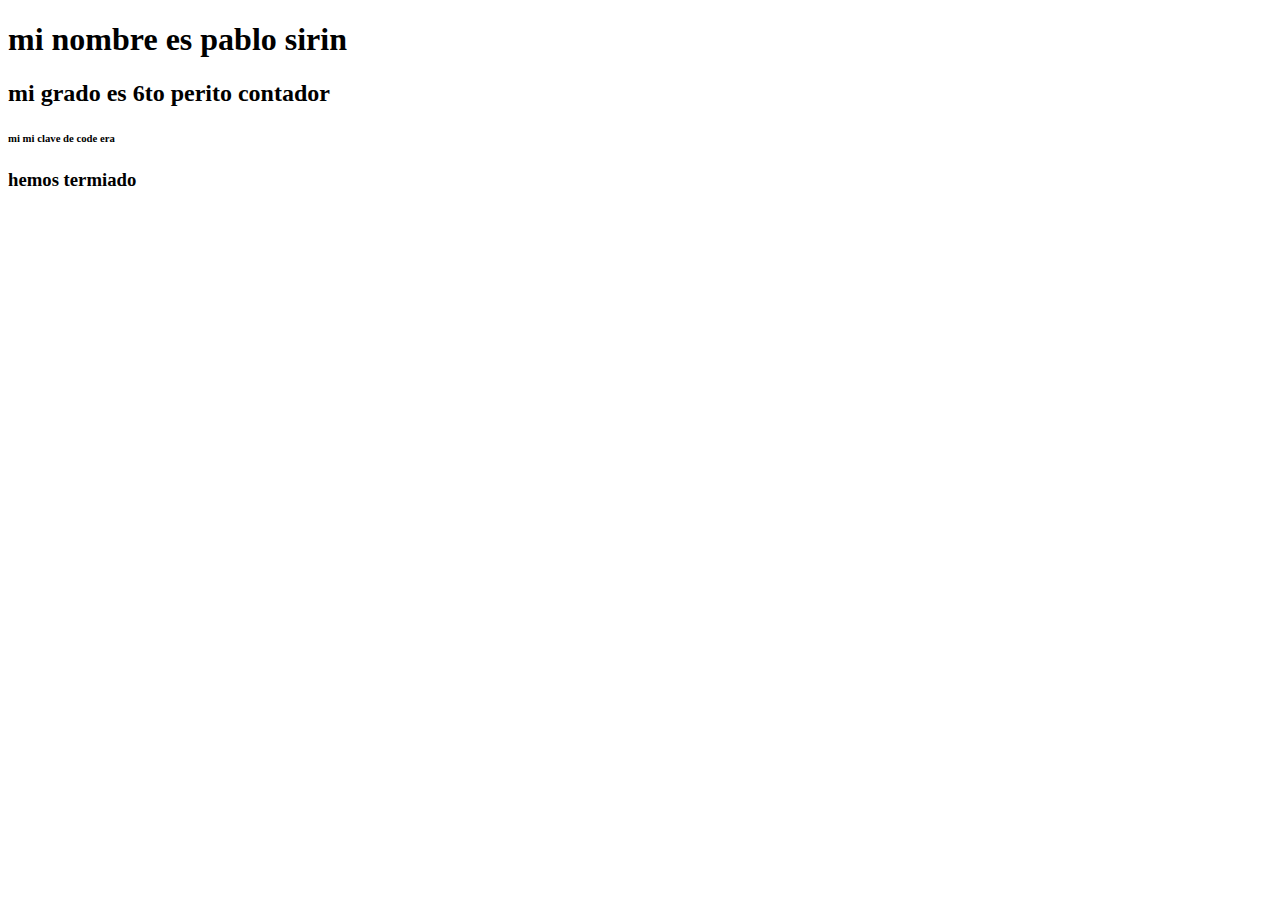
<file: index.html>
<!DOCTYPE html>
<head>
<title>Mi primera pagina en repositorio</title>
<LINK REL-stylesheet HREF-"proyectp/css/style.css" TYPE-"text/css" MEDIA-screet
</head>
<body>
<h1>mi nombre es pablo sirin</h1>
<h2> mi grado es 6to perito contador</h2>
<h6>mi mi clave de code era </h3>
<h3>hemos termiado</h4>
</body>
</html>
</file>
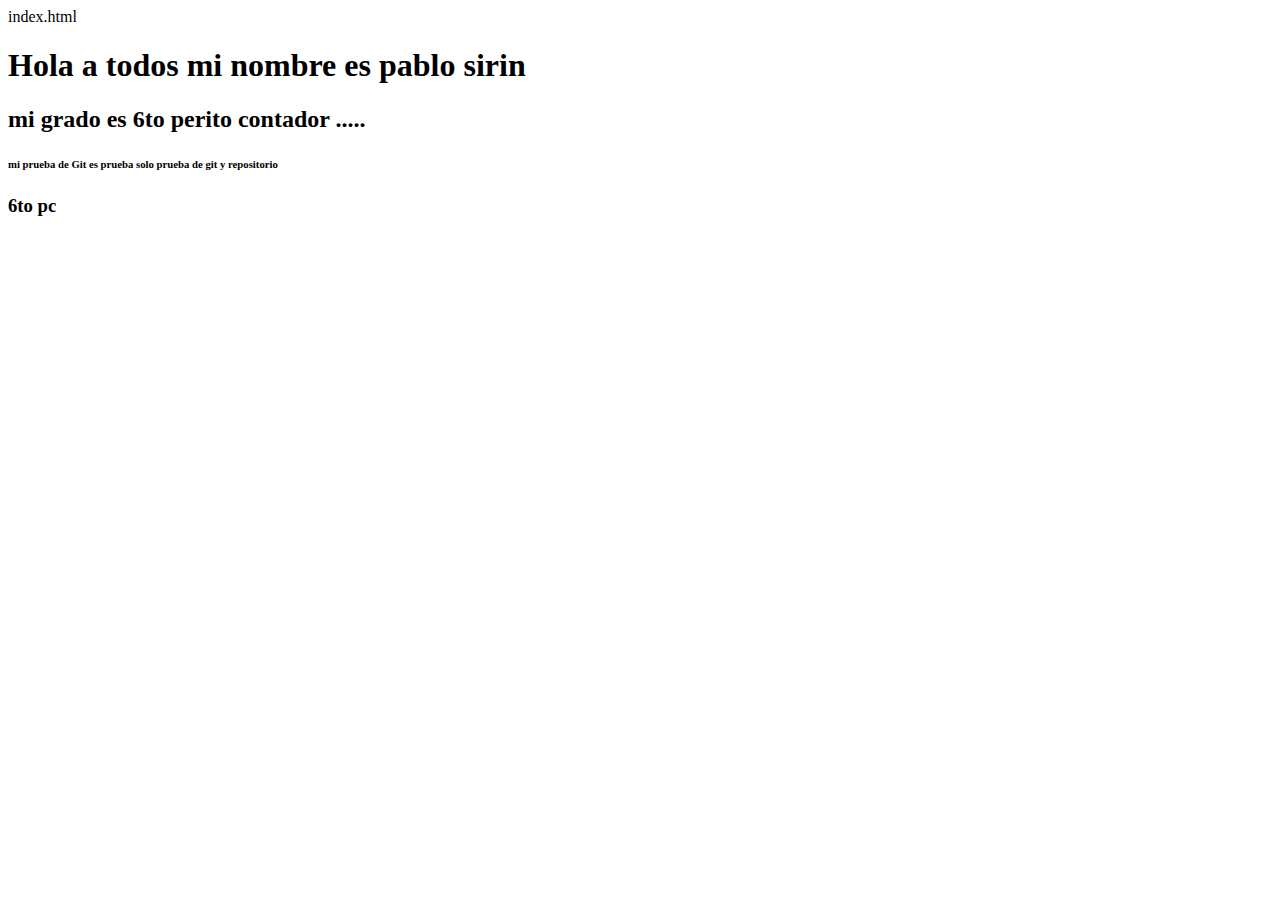
<file: proyecto/index.html>
index.html

<html>
<head>
<title> prueba de proyecto examen </title>
<link href-"css/stylesheet" rel-"stylesheet" type-"text/css">
</head>
<body>
<h1> Hola a todos mi nombre es pablo sirin </h1>
<h2> mi grado es 6to perito contador .....</h2>
<h6> mi prueba de Git es prueba solo prueba de git y repositorio </h3>
<h3> 6to pc </h4>
</body>
</html>
</file>
